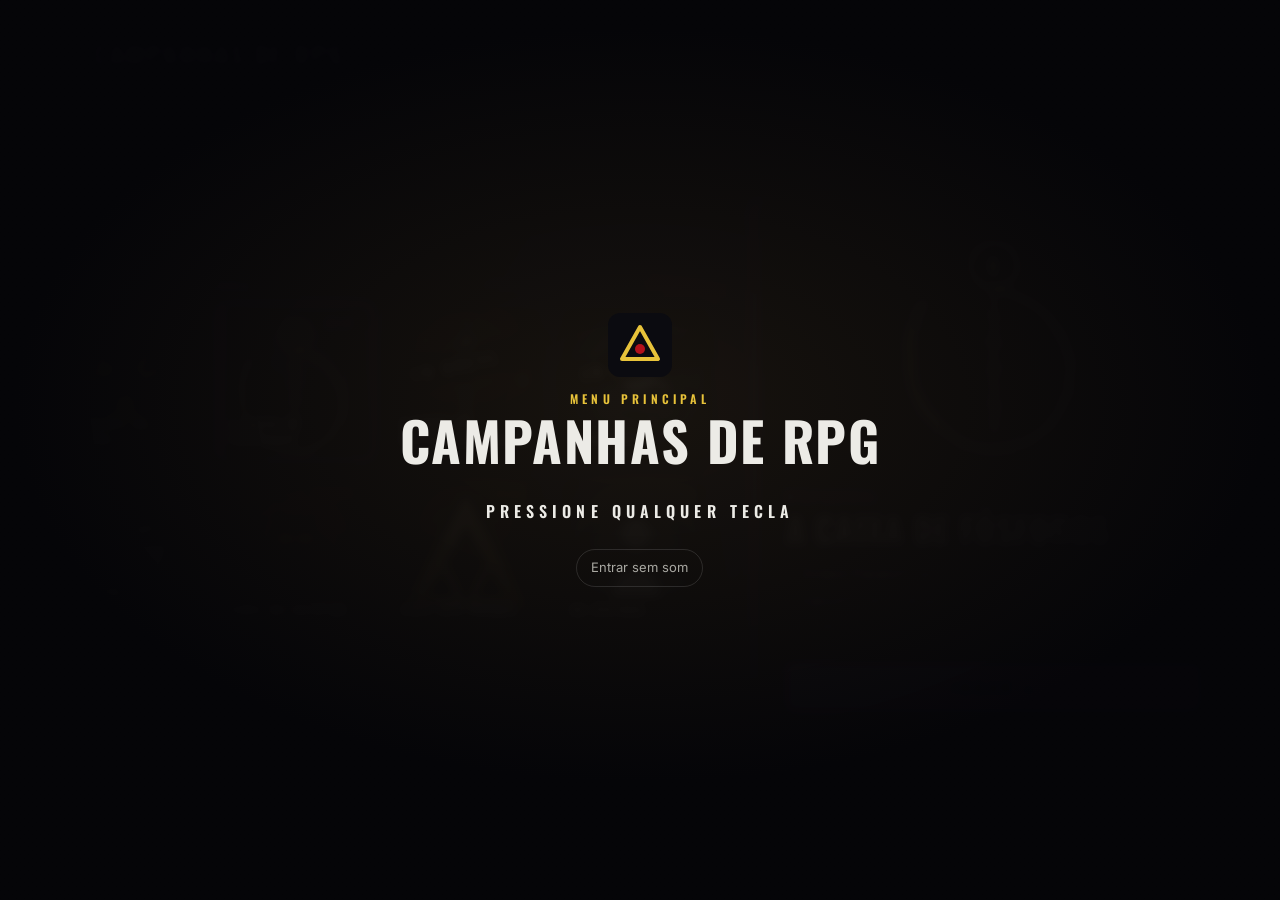
<file: index.html>
<!doctype html>
<html lang="pt-BR">
<head>
  <meta charset="utf-8">
  <meta name="viewport" content="width=device-width, initial-scale=1, viewport-fit=cover">
  <title>Campanhas de RPG</title>
  <meta name="description" content="Menu principal das campanhas de RPG: escolha a campanha e entre.">
  <meta name="theme-color" content="#0b0b10">
  <link rel="icon" href="img/favicon.svg" type="image/svg+xml">
  <link rel="preconnect" href="https://fonts.googleapis.com">
  <link rel="preconnect" href="https://fonts.gstatic.com" crossorigin>
  <link href="https://fonts.googleapis.com/css2?family=Oswald:wght@400;500;600;700&family=Inter:wght@400;500;600&display=swap" rel="stylesheet">
  <link rel="stylesheet" href="style.css?v=20261021a">
</head>
<body class="menu">
  <div class="fundo" aria-hidden="true"><div class="fundo-brilho"></div><div class="fundo-linhas"></div></div>

  <header class="topo">
    <div class="topo-marca">
      <img src="img/favicon.svg" alt="" width="34" height="34">
      <div>
        <p class="topo-kicker">Menu principal</p>
        <h1>Campanhas de RPG</h1>
      </div>
    </div>
    <button type="button" class="btn-som" id="btnSom" aria-pressed="false" title="Som do menu" aria-label="Som do menu">🔇<span class="som-txt"> Som</span></button>
  </header>

  <main class="palco">
    <section class="lista" aria-labelledby="tituloLista">
      <h2 id="tituloLista" class="lista-titulo">Selecione a campanha</h2>
      <nav class="grade" id="grade" aria-label="Campanhas"></nav>
      <p class="dica-teclas" aria-hidden="true"><kbd>←</kbd><kbd>↑</kbd><kbd>↓</kbd><kbd>→</kbd> escolher · <kbd>Enter</kbd> entrar</p>
    </section>

    <aside class="detalhe" id="detalhe" aria-live="polite">
      <div class="detalhe-arte"><img id="dImg" src="" alt=""></div>
      <p class="detalhe-estado" id="dEstado"></p>
      <h2 class="detalhe-nome" id="dNome"></h2>
      <p class="detalhe-sub" id="dSub"></p>
      <ul class="detalhe-info" id="dInfo"></ul>
      <p class="detalhe-desc" id="dDesc"></p>
      <a class="detalhe-btn" id="dBtn" href="#"></a>
    </aside>
  </main>

  <div class="abertura" id="abertura" hidden>
    <div class="abertura-caixa">
      <img src="img/favicon.svg" alt="" width="64" height="64">
      <p class="abertura-kicker">Menu principal</p>
      <p class="abertura-titulo">Campanhas de RPG</p>
      <p class="abertura-pisca" id="aberturaTexto">Pressione qualquer tecla</p>
      <button type="button" class="abertura-mudo" id="aberturaMudo">Entrar sem som</button>
    </div>
  </div>

  <footer class="rodape">
    <span id="contagem"></span>
  </footer>

  <script src="dados.js?v=20261021b"></script>
  <script src="app.js?v=20261021b"></script>
</body>
</html>
</file>
<file: style.css>
/* style.css · menu principal das campanhas + página da enquete */
:root {
  --c: #e8c33a;          /* cor da campanha selecionada (muda pelo app.js) */
  --f: #0b0b10;          /* tom do fundo da campanha selecionada */
  --bg: #07070a;
  --txt: #ecebe6;
  --txt2: #a9a8a2;
  --borda: rgba(255, 255, 255, .12);
  --vidro: rgba(14, 14, 20, .72);
  --titulo: 'Oswald', 'Arial Narrow', Impact, sans-serif;
  --corpo: 'Inter', system-ui, -apple-system, 'Segoe UI', Roboto, Arial, sans-serif;
}
* { box-sizing: border-box; }
html { -webkit-text-size-adjust: 100%; }
body {
  margin: 0; min-height: 100vh; min-height: 100dvh;
  background: var(--bg); color: var(--txt);
  font: 15px/1.5 var(--corpo);
  overflow-x: hidden;
}
img { max-width: 100%; display: block; }
a { color: inherit; }
button { font: inherit; color: inherit; }
:focus-visible { outline: 2px solid var(--c); outline-offset: 3px; }

/* ---------- fundo que muda de cor com a campanha ---------- */
.fundo { position: fixed; inset: 0; z-index: -1; background: var(--f); transition: background .6s ease; }
.fundo-brilho {
  position: absolute; inset: -20%;
  background:
    radial-gradient(60% 50% at 75% 45%, color-mix(in srgb, var(--c) 26%, transparent), transparent 70%),
    radial-gradient(50% 60% at 10% 100%, rgba(0, 0, 0, .7), transparent 70%);
  transition: background .6s ease;
}
.fundo-linhas {
  position: absolute; inset: 0; opacity: .35;
  background: repeating-linear-gradient(0deg, rgba(255,255,255,.035) 0 1px, transparent 1px 3px);
  mask-image: linear-gradient(180deg, #000, transparent 85%);
}

/* ---------- topo ---------- */
.topo {
  display: flex; align-items: center; justify-content: space-between; gap: 12px;
  padding: max(14px, env(safe-area-inset-top)) 16px 10px;
}
.topo-marca { display: flex; align-items: center; gap: 10px; min-width: 0; }
.topo-marca img { width: 34px; height: 34px; flex: none; }
.topo-kicker { margin: 0; font: 600 11px/1 var(--titulo); letter-spacing: .28em; text-transform: uppercase; color: var(--c); transition: color .4s; }
.topo h1 { margin: 2px 0 0; font: 700 22px/1.05 var(--titulo); letter-spacing: .04em; text-transform: uppercase; white-space: nowrap; }
.btn-som {
  flex: none; background: transparent; border: 1px solid var(--borda); border-radius: 999px;
  padding: 6px 12px; font-size: 13px; color: var(--txt2); cursor: pointer;
}
.btn-som[aria-pressed="true"] { color: var(--txt); border-color: var(--c); }
@media (max-width: 419px) {
  .som-txt { display: none; }
  .topo h1 { font-size: 19px; }
  .topo-kicker { letter-spacing: .2em; }
}

/* ---------- palco ---------- */
.palco { padding: 6px 16px 24px; }
.lista-titulo {
  margin: 4px 0 12px; font: 600 13px/1 var(--titulo); letter-spacing: .3em; text-transform: uppercase; color: var(--txt2);
  display: flex; align-items: center; gap: 10px;
}
.lista-titulo::after { content: ''; flex: 1; height: 1px; background: linear-gradient(90deg, var(--borda), transparent); }

.grade { display: grid; grid-template-columns: repeat(2, minmax(0, 1fr)); gap: 12px; }

/* ---------- quadro (tile) ---------- */
.tile {
  --tc: #ccc;
  position: relative; display: flex; flex-direction: column; justify-content: flex-end;
  aspect-ratio: 1 / 1; min-width: 0;
  padding: 10px; border-radius: 10px; overflow: hidden;
  text-decoration: none; color: var(--txt); cursor: pointer;
  background:
    radial-gradient(80% 70% at 50% 38%, color-mix(in srgb, var(--tc) 20%, transparent), transparent 72%),
    linear-gradient(180deg, rgba(255,255,255,.05), rgba(0,0,0,.35)),
    #111117;
  border: 1px solid var(--borda);
  box-shadow: 0 10px 24px rgba(0,0,0,.45);
  transition: transform .18s ease, border-color .18s ease, box-shadow .18s ease;
  -webkit-tap-highlight-color: transparent;
  animation: entrar .45s ease both; animation-delay: calc(var(--i, 0) * 55ms);
  outline: none;
}
@keyframes entrar { from { opacity: 0; transform: translateY(14px); } to { opacity: 1; transform: none; } }
.tile::before { /* faixa de seleção, estilo menu de jogo */
  content: ''; position: absolute; left: 0; top: 0; bottom: 0; width: 4px;
  background: var(--tc); transform: scaleY(0); transform-origin: bottom; transition: transform .2s ease;
}
.tile-arte {
  position: absolute; inset: 10px 10px 46px; display: grid; place-items: center;
  transition: transform .25s ease, filter .25s ease;
}
.tile-arte img { width: 100%; height: 100%; object-fit: contain; filter: drop-shadow(0 4px 10px rgba(0,0,0,.6)); }
.tile-nome {
  position: relative; display: block;
  font: 600 14px/1.1 var(--titulo); letter-spacing: .03em; text-transform: uppercase;
  text-shadow: 0 2px 6px #000;
  overflow-wrap: anywhere;
}
.tile-selo {
  position: absolute; top: 8px; right: 8px;
  font: 600 10px/1 var(--titulo); letter-spacing: .14em; text-transform: uppercase;
  padding: 4px 7px; border-radius: 4px;
  background: rgba(0,0,0,.6); border: 1px solid color-mix(in srgb, var(--tc) 60%, transparent); color: var(--tc);
}
.tile.ativa, .tile:focus-visible {
  border-color: var(--tc);
  box-shadow: 0 0 0 1px var(--tc), 0 14px 30px rgba(0,0,0,.55), 0 0 28px color-mix(in srgb, var(--tc) 30%, transparent);
  transform: translateY(-2px);
}
.tile.ativa::before, .tile:focus-visible::before { transform: scaleY(1); }
.tile.ativa .tile-arte { transform: scale(1.05); }

/* em breve: sem link, apagado, com faixa */
.tile.breve, .tile.sem-link { cursor: default; }
.tile.breve .tile-arte img { filter: grayscale(.85) brightness(.55) drop-shadow(0 4px 10px rgba(0,0,0,.6)); }
.tile.breve.ativa .tile-arte img { filter: grayscale(.5) brightness(.75) drop-shadow(0 4px 10px rgba(0,0,0,.6)); }
.tile-faixa { /* fica dentro da arte: a mesma posição no quadro quadrado e no cartão do celular */
  position: absolute; left: -30%; right: -30%; top: 34%;
  transform: rotate(-12deg); text-align: center;
  font: 700 15px/1 var(--titulo); letter-spacing: .22em; text-transform: uppercase;
  padding: 7px 0; background: rgba(0,0,0,.78); color: var(--txt);
  border-top: 1px solid rgba(255,255,255,.18); border-bottom: 1px solid rgba(255,255,255,.18);
}
.tile.nega { animation: nega .38s ease; }
@keyframes nega { 0%,100% { transform: translateX(0); } 20% { transform: translateX(-7px); } 40% { transform: translateX(6px); } 60% { transform: translateX(-4px); } 80% { transform: translateX(3px); } }

.dica-teclas { display: none; }

/* linhas de informação (sistema, lugar, ano): no celular e no tablet ficam no próprio quadro,
   porque lá não existe o painel da direita; no computador elas aparecem só no painel */
.tile-info, .tile-desc { display: none; }
@media (max-width: 979px) {
  .tile { aspect-ratio: auto; justify-content: flex-start; padding: 0 0 12px; }
  .tile-arte { position: relative; inset: auto; aspect-ratio: 1 / 1; padding: 14px 12px 6px; overflow: visible; }
  .tile-nome { padding: 0 10px; margin-top: 2px; }
  .tile-info { display: block; padding: 6px 10px 0; color: var(--txt2); font: 12px/1.35 var(--corpo); overflow-wrap: break-word; }
  .tile-info span { display: block; position: relative; padding-left: 9px; margin-top: 2px; }
  .tile-info span::before { content: ''; position: absolute; left: 0; top: .62em; width: 5px; height: 2px; background: var(--tc); }
  .tile-desc { display: block; padding: 8px 10px 0; color: var(--txt2); font: italic 12px/1.4 var(--corpo); opacity: .9; }
}

/* ---------- música: equalizador no quadro que está tocando + dica do 2º toque (celular) ---------- */
.tile-eq {
  position: absolute; top: 9px; left: 10px; z-index: 2;
  display: none; align-items: flex-end; gap: 2px; height: 14px; padding: 3px 5px; box-sizing: content-box;
  background: rgba(0,0,0,.6); border-radius: 4px;
}
.tile-eq b { display: block; width: 3px; background: var(--tc); border-radius: 1px; animation: eq .9s ease-in-out infinite; }
.tile-eq b:nth-child(2) { animation-delay: -.3s; } .tile-eq b:nth-child(3) { animation-delay: -.6s; }
@keyframes eq { 0%, 100% { height: 4px; } 50% { height: 14px; } }
.tile.tocando .tile-eq { display: inline-flex; }
.tile-dica { display: none; }
.tile.armada .tile-dica {
  display: block; position: relative; z-index: 2; margin: 10px 10px 0; padding: 8px 6px; border-radius: 6px; text-align: center;
  font: 700 12px/1.15 var(--titulo); letter-spacing: .08em; text-transform: uppercase;
  background: var(--tc); color: #0b0b0e;
}
.tile.sem-link.armada .tile-dica { background: rgba(255,255,255,.08); color: var(--txt2); border: 1px dashed var(--borda); }
@media (min-width: 980px) { .tile.armada .tile-dica { position: absolute; left: 0; right: 0; bottom: 8px; margin: 0 8px; } }

/* ---------- abertura "Pressione qualquer tecla" ---------- */
.abertura {
  position: fixed; inset: 0; z-index: 50; display: grid; place-items: center; padding: 24px 16px;
  background: radial-gradient(70% 60% at 50% 45%, rgba(40, 32, 20, .55), rgba(5, 5, 8, .97) 70%), rgba(5, 5, 8, .93);
  backdrop-filter: blur(4px); cursor: pointer; transition: opacity .4s ease;
}
.abertura[hidden] { display: none; }
.abertura.saindo { opacity: 0; pointer-events: none; }
.abertura-caixa { text-align: center; max-width: 760px; }
.abertura-caixa img { width: 64px; height: 64px; margin: 0 auto 16px; }
.abertura-kicker { margin: 0; font: 600 12px/1 var(--titulo); letter-spacing: .35em; text-transform: uppercase; color: #e8c33a; }
.abertura-titulo { margin: 8px 0 0; font: 700 clamp(30px, 8vw, 54px)/1.02 var(--titulo); text-transform: uppercase; letter-spacing: .03em; }
.abertura-pisca { margin: 34px 0 0; font: 600 16px/1.2 var(--titulo); letter-spacing: .32em; text-transform: uppercase; color: var(--txt); animation: pisca 1.6s ease-in-out infinite; }
@keyframes pisca { 0%, 100% { opacity: 1; } 50% { opacity: .25; } }
.abertura-mudo { margin-top: 28px; background: transparent; border: 1px solid var(--borda); border-radius: 999px; padding: 8px 14px; font-size: 13px; color: var(--txt2); cursor: pointer; }
.abertura-mudo:hover { color: var(--txt); border-color: rgba(255,255,255,.35); }

/* ---------- painel de detalhe (aparece do tablet para cima) ---------- */
.detalhe { display: none; }

.rodape { padding: 0 16px max(18px, env(safe-area-inset-bottom)); color: var(--txt2); font-size: 12px; text-align: center; }

@media (hover: hover) {
  .tile:hover { border-color: var(--tc); }
}

@media (min-width: 400px) {
  .tile-nome { font-size: 15px; }
}

@media (min-width: 640px) {
  .grade { grid-template-columns: repeat(3, minmax(0, 1fr)); gap: 14px; }
  .topo { padding: 22px 28px 10px; }
  .palco { padding: 8px 28px 28px; }
  .topo h1 { font-size: 28px; }
}

@media (min-width: 980px) {
  body.menu { height: 100vh; height: 100dvh; display: flex; flex-direction: column; overflow: hidden; }
  .topo { padding: 26px 48px 8px; }
  .palco {
    flex: 1; min-height: 0;
    display: grid; grid-template-columns: minmax(0, 1.25fr) minmax(320px, .9fr); gap: 40px;
    padding: 12px 48px 12px; align-items: center;
  }
  .lista { align-self: center; }
  .grade { grid-template-columns: repeat(4, minmax(0, 1fr)); gap: 16px; max-width: 760px; }
  .tile-nome { font-size: 15px; }
  .dica-teclas { display: block; margin: 16px 0 0; color: var(--txt2); font-size: 12px; }
  kbd { display: inline-block; min-width: 22px; padding: 2px 5px; margin-right: 3px; border: 1px solid var(--borda); border-bottom-width: 2px; border-radius: 4px; font: 600 11px/1.2 var(--corpo); text-align: center; color: var(--txt); }

  .detalhe {
    display: flex; flex-direction: column; align-items: flex-start;
    padding: 28px 30px; border-radius: 14px;
    background: var(--vidro); border: 1px solid var(--borda);
    backdrop-filter: blur(6px);
    box-shadow: 0 30px 60px rgba(0,0,0,.45);
    border-left: 3px solid var(--c);
    transition: border-color .4s;
  }
  .detalhe-arte { width: min(220px, 26vh); aspect-ratio: 1; margin: 0 auto 18px; }
  .detalhe-arte img { width: 100%; height: 100%; object-fit: contain; filter: drop-shadow(0 8px 24px rgba(0,0,0,.7)); }
  .detalhe.troca .detalhe-arte, .detalhe.troca .detalhe-nome { animation: troca .32s ease; }
  @keyframes troca { from { opacity: 0; transform: translateX(10px); } to { opacity: 1; transform: none; } }
  .detalhe-estado { margin: 0; font: 600 12px/1 var(--titulo); letter-spacing: .3em; text-transform: uppercase; color: var(--c); }
  .detalhe-nome { margin: 8px 0 0; font: 700 34px/1.05 var(--titulo); text-transform: uppercase; letter-spacing: .02em; }
  .detalhe-sub { margin: 4px 0 0; font: 500 16px/1.2 var(--titulo); letter-spacing: .12em; text-transform: uppercase; color: var(--txt2); }
  .detalhe-sub:empty { display: none; }
  .detalhe-info { list-style: none; margin: 14px 0 0; padding: 0; color: var(--txt2); }
  .detalhe-info li { padding: 2px 0 2px 14px; position: relative; }
  .detalhe-desc { margin: 12px 0 0; color: var(--txt2); font-style: italic; line-height: 1.45; max-width: 46ch; }
  .detalhe-desc:empty { display: none; }
  .detalhe-info li::before { content: ''; position: absolute; left: 0; top: .72em; width: 6px; height: 2px; background: var(--c); }
  .detalhe-btn {
    margin-top: 22px; align-self: stretch; text-align: center; text-decoration: none;
    font: 700 18px/1 var(--titulo); letter-spacing: .2em; text-transform: uppercase;
    padding: 15px 18px; border-radius: 8px;
    background: var(--c); color: #0b0b0e;
    box-shadow: 0 8px 22px color-mix(in srgb, var(--c) 35%, transparent);
    transition: filter .15s, transform .15s;
  }
  .detalhe-btn:hover { filter: brightness(1.1); transform: translateY(-1px); }
  .detalhe-btn.off { background: transparent; color: var(--txt2); border: 1px dashed var(--borda); box-shadow: none; cursor: default; pointer-events: none; }
  .rodape { text-align: left; padding: 0 48px 18px; }
}

@media (min-width: 980px) and (max-height: 700px) {
  .grade { max-width: 640px; }
  .detalhe-arte { width: 150px; }
}

@media (prefers-reduced-motion: reduce) {
  *, *::before, *::after { animation: none !important; transition: none !important; }
}

/* =====================================================================
   ENQUETE (enquete.html)
   ===================================================================== */
body.enquete { --ct: #ffffff; }
.voltar {
  display: inline-flex; align-items: center; gap: 6px; text-decoration: none;
  font: 600 13px/1 var(--titulo); letter-spacing: .18em; text-transform: uppercase; color: var(--txt2);
  padding: 8px 12px; border: 1px solid var(--borda); border-radius: 999px;
}
.voltar:hover { color: var(--txt); border-color: var(--c); }
.enq { max-width: 720px; margin: 0 auto; padding: 4px 16px 32px; }
.enq-cab { display: flex; align-items: center; gap: 14px; margin: 6px 0 18px; }
.enq-cab img { width: 76px; height: 76px; flex: none; }
.enq-cab p { margin: 0; font: 600 11px/1 var(--titulo); letter-spacing: .3em; text-transform: uppercase; color: var(--c); }
.enq-cab h1 { margin: 4px 0 0; font: 700 28px/1.05 var(--titulo); text-transform: uppercase; }
@media (max-width: 419px) { .enq-cab p { letter-spacing: .16em; } }
.enq-modo { margin: 0 0 16px; padding: 10px 12px; border-radius: 8px; font-size: 13px; color: var(--txt2); background: rgba(255,255,255,.04); border: 1px solid var(--borda); }
.enq-modo.erro { color: #ffd0d0; border-color: #a33; background: rgba(160, 30, 30, .15); }
.enq-modo:empty { display: none; }
.pergunta { margin: 0 0 18px; padding: 16px; border: 1px solid var(--borda); border-radius: 12px; background: var(--vidro); }
.pergunta legend { padding: 0 6px; font: 600 16px/1.3 var(--titulo); letter-spacing: .04em; }
.opcoes { display: grid; grid-template-columns: repeat(2, minmax(0, 1fr)); gap: 10px; margin-top: 8px; }
.opcao { position: relative; display: grid; }
.opcao input { position: absolute; opacity: 0; inset: 0; margin: 0; cursor: pointer; }
.opcao span {
  display: flex; align-items: center; justify-content: center; text-align: center; min-height: 52px; height: 100%;
  padding: 10px; border-radius: 8px; border: 1px solid var(--borda); background: rgba(255,255,255,.03);
  font: 600 15px/1.15 var(--titulo); letter-spacing: .08em; text-transform: uppercase;
  transition: border-color .15s, background .15s, color .15s;
}
.opcao input:checked + span { border-color: var(--c); background: color-mix(in srgb, var(--c) 22%, transparent); box-shadow: inset 4px 0 0 var(--c); }
.opcao input:focus-visible + span { outline: 2px solid var(--c); outline-offset: 2px; }
@media (hover: hover) { .opcao:hover span { border-color: color-mix(in srgb, var(--c) 60%, transparent); } }
.campo-nome { display: block; margin: 0 0 18px; }
.campo-nome span { display: block; margin-bottom: 6px; font-size: 13px; color: var(--txt2); }
.campo-nome input {
  width: 100%; padding: 12px; border-radius: 8px; border: 1px solid var(--borda); background: rgba(0,0,0,.35); color: var(--txt); font: 16px var(--corpo);
}
.btn-votar {
  width: 100%; padding: 15px; border: 0; border-radius: 8px; cursor: pointer;
  background: var(--c); color: var(--ct, #fff); font: 700 17px/1 var(--titulo); letter-spacing: .2em; text-transform: uppercase;
}
.btn-votar:disabled { opacity: .45; cursor: not-allowed; }
.enq-aviso { min-height: 1.4em; margin: 10px 0 0; font-size: 13px; color: var(--txt2); }
.resultado { margin-top: 8px; }
.resultado h2 { font: 600 13px/1 var(--titulo); letter-spacing: .3em; text-transform: uppercase; color: var(--txt2); margin: 22px 0 10px; }
.res-bloco { margin: 0 0 16px; padding: 14px 16px; border: 1px solid var(--borda); border-radius: 12px; background: var(--vidro); }
.res-bloco h3 { margin: 0 0 10px; font: 600 15px/1.3 var(--titulo); letter-spacing: .03em; }
.barra { margin: 8px 0; }
.barra-topo { display: flex; justify-content: space-between; gap: 8px; font-size: 14px; }
.barra-topo b { font-weight: 600; }
.barra-topo .meu::after { content: ' · seu voto'; color: var(--c); font-size: 12px; }
.barra-fundo { height: 10px; margin-top: 4px; border-radius: 99px; background: rgba(255,255,255,.07); overflow: hidden; }
.barra-cheia { height: 100%; width: 0; border-radius: 99px; background: var(--c); transition: width .6s ease; }
.res-total { font-size: 13px; color: var(--txt2); margin: 6px 0 0; }
.btn-mudar { margin-top: 6px; background: transparent; border: 1px solid var(--borda); border-radius: 8px; padding: 10px 14px; cursor: pointer; }
.btn-mudar:hover { border-color: var(--c); }
@media (min-width: 640px) {
  .enq { padding: 8px 28px 40px; }
  .opcoes.quatro { grid-template-columns: repeat(4, minmax(0, 1fr)); }
  .enq-cab img { width: 96px; height: 96px; }
  .enq-cab h1 { font-size: 36px; }
}
</file>
